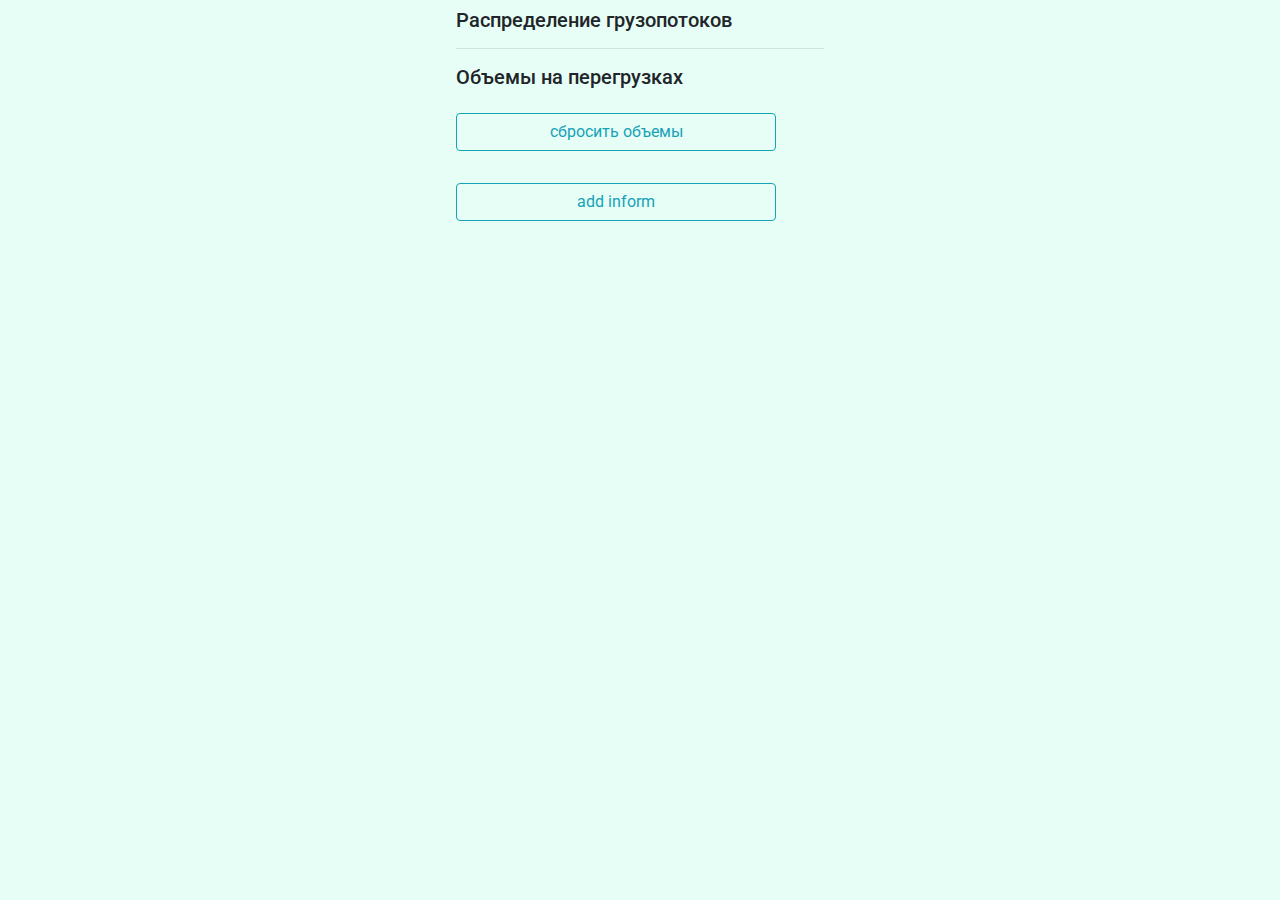
<file: index.html>
<!DOCTYPE html>
<html>
<head>
    <title>Распределение грузопотоков</title>
	<meta name="viewport" content="width=device-width, initial-scale=1, shrink-to-fit=no">
  <link rel="stylesheet" href="https://stackpath.bootstrapcdn.com/bootstrap/4.4.1/css/bootstrap.min.css" integrity="sha384-Vkoo8x4CGsO3+Hhxv8T/Q5PaXtkKtu6ug5TOeNV6gBiFeWPGFN9MuhOf23Q9Ifjh" crossorigin="anonymous">
  <meta http-equiv="x-ua-compatible" content="ie=edge">
  
  
  <!-- Font Awesome -->
  <link rel="stylesheet" href="https://use.fontawesome.com/releases/v5.11.2/css/all.css">
  <!-- Google Fonts Roboto -->
  <link rel="stylesheet" href="https://fonts.googleapis.com/css?family=Roboto:300,400,500,700&display=swap">
  <!-- Bootstrap core CSS -->
  <link href="https://cdn.jsdelivr.net/npm/bootstrap@5.3.0/dist/css/bootstrap.min.css" rel="stylesheet" integrity="sha384-9ndCyUaIbzAi2FUVXJi0CjmCapSmO7SnpJef0486qhLnuZ2cdeRhO02iuK6FUUVM" crossorigin="anonymous">
  <!-- Material Design Bootstrap -->
  
  <!-- Your custom styles (optional) -->
  <link rel="stylesheet" href="style.css">
 
	<style> </style>
	
</head>	
  <body>
	<div class="container">
  
  
  	
    <div id ='user'></div>
    <h5>Распределение грузопотоков</h5>
    <div id="delivery_R"></div>
    <div id="delivery_R_list"></div>
    
    <div id="delivery_V"></div>
    <div id="delivery_V_list"></div><hr>
    <h5>Объемы на перегрузках</h5>
    <i id="time"></i>
    <div id="demo"></div>

    <div id="cardzone"></div>

 
    
  <div class="d-grid gap-2" >
    
    <button  type="button" style="min-width: 20rem; margin: auto;"class="btn btn-outline-info mt-3 mb-3" onclick="resetValue()">сбросить объемы</button>
    <button  type="button" style="min-width: 20rem; margin: auto;"class="btn btn-outline-info mt-3 mb-3" onclick="getValue()">add inform</button>
  </div>
</div>
  

<script src="https://telegram.org/js/telegram-web-app.js"></script>	
<script src="https://cdn.jsdelivr.net/npm/bootstrap@5.3.1/dist/js/bootstrap.bundle.min.js" integrity="sha384-HwwvtgBNo3bZJJLYd8oVXjrBZt8cqVSpeBNS5n7C8IVInixGAoxmnlMuBnhbgrkm" crossorigin="anonymous"></script>
<script src="script.js"></script>
</body>
 </html>
</file>
<file: style.css>
body {
    margin: 8px;
    background-color: #08f19b1a;
}
.container {
    max-width: 398px;
}
.inner {
    display: grid;
    grid-template-columns: 1fr 1fr;
    grid-column: 200px 200px 200px;
}
.item {
    text-align: center;
}
   
   markR {
    background-color: #00ffc4;
    color: black;
	
}
table {
    margin: 1px;
    border-collapse: collapse;
    width: 100%;
}

td {
font-size: 22px;
border-bottom: 1px solid #4e4747;
}
input {
   
    width: 150px;
    font-size: 15px; 
    
}
tr:hover {background-color:#f5f5f5;}
div.card {
  font-size: 16px;
  background-color: #08f19b45;
  padding: 5px;
  width: 100px;
  box-shadow: 0 4px 8px 0 rgba(0, 0, 0, 0.2), 0 6px 20px 0 rgba(0, 0, 0, 0.19);
  text-align: left;
}
.checkmark {
    position: relative;
    top: 8px;
    left: 0;
    height: 25px;
    width: 25px;
    
}
.radio {
    position:relative ;
    top: 6px;
    left: 0;
    height: 20px;
    width: 20px;
    
    border-radius: 50%;
}
.btn-info {
width: 100%;

font-size: 25px;
}
</file>
